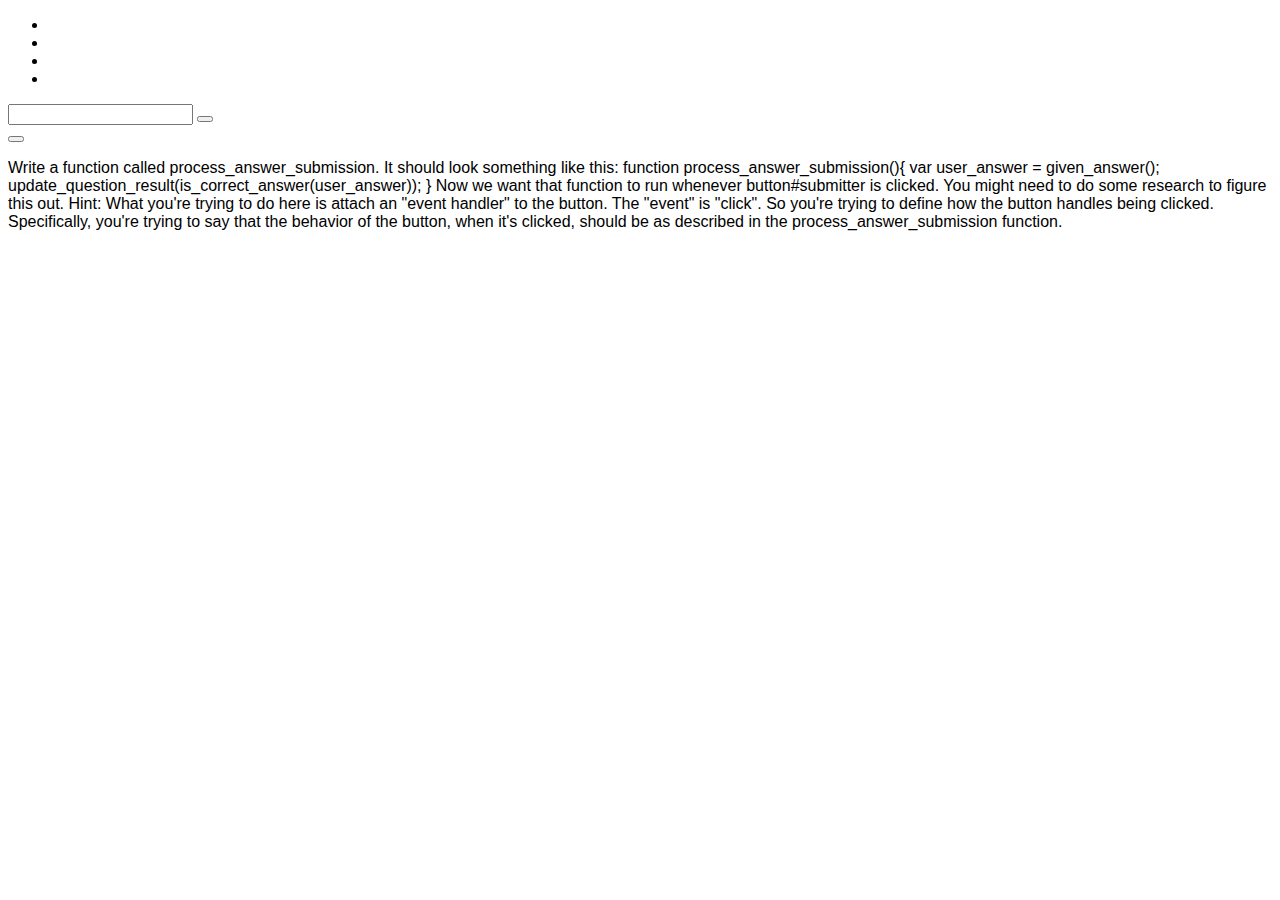
<file: v2/index.html>
<!doctype HTML>
<html>
<head>
  <title>JS Atomic 02</title>
  <link rel="stylesheet" type="text/css" href="global.css">
  <script type="text/javascript" src="global.js"></script>
</head>
<body>
  <div id="quiz">
 
    <div id="question">
      <p> </p>
    </div>
 
    <div id="choices">
      <ul>
        <li id="first"></li>
        <li id="second"></li>
        <li id="third"></li>
        <li id="fourth"></li>
      </ul>
    </div>
 
    <input type="text" id="answer"></input>
    <button id="submitter">
    </button>
 
      <div id="question_result">
      </div>
      <button id="next">
      </button>
        <div id="total_result">
        </div>
      </div>
 

      <p>
       
Write a function called process_answer_submission. It should look something like this:
function process_answer_submission(){
  var user_answer = given_answer();
  update_question_result(is_correct_answer(user_answer));
}
Now we want that function to run whenever button#submitter is clicked. You might need to do some research to figure this out. Hint: What you're trying to do here is attach an "event handler" to the button. The "event" is "click". So you're trying to define how the button handles being clicked. Specifically, you're trying to say that the behavior of the button, when it's clicked, should be as described in the process_answer_submission function.
        
  
      </p>
  
    </body>
    </html>
</file>
<file: v2/global.css>
body{
  font-family:arial;
}
h1{
  font-size:20px;
}

h2{
  font-size:16px;
}
</file>
